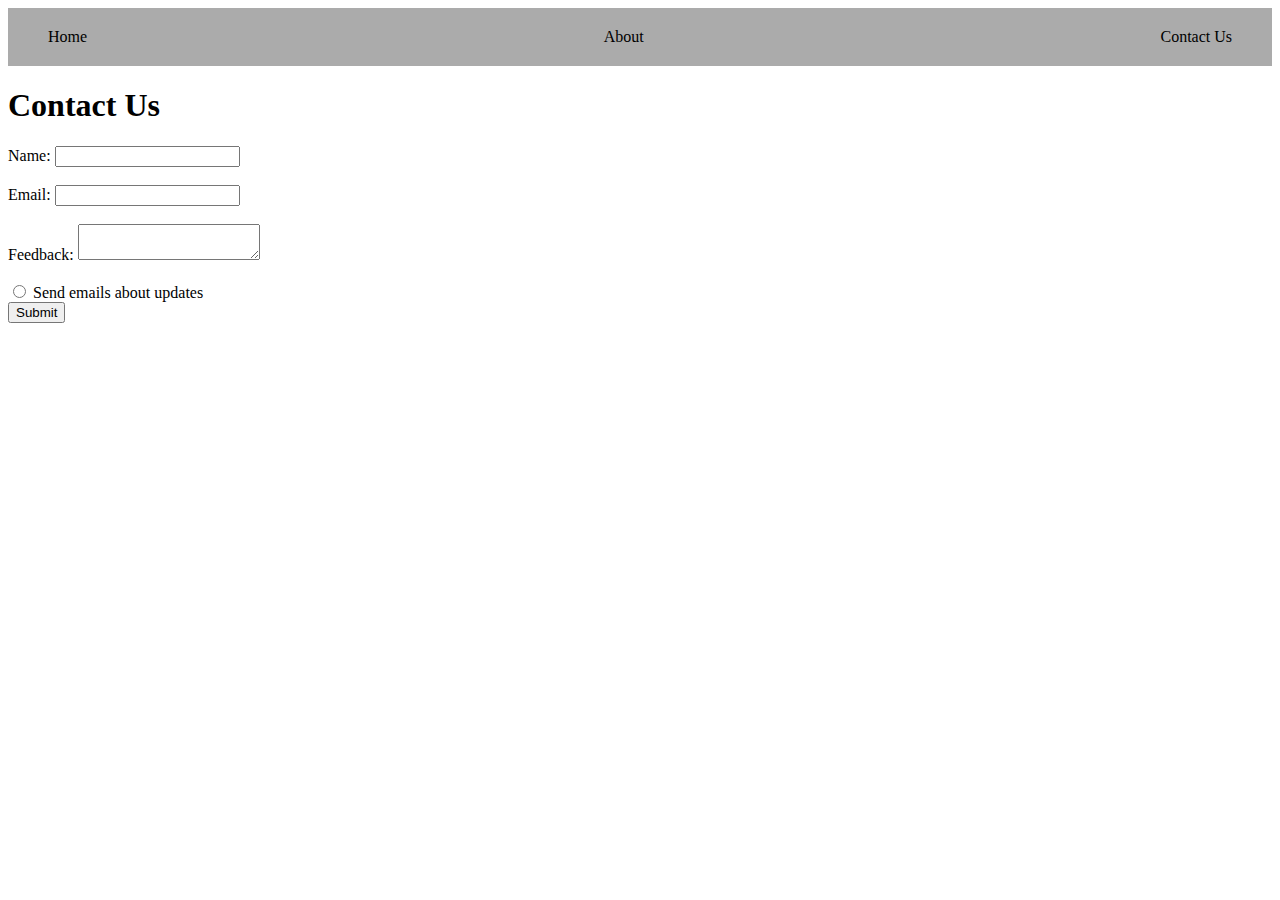
<file: contact.html>
<!DOCTYPE html>
<html>
  <head>
    <style>
      header {
        background-color: rgba(128, 128, 128, 0.658);
        padding: 20px;
        text-align: center;
      }
      
      nav ul {
        display: flex;
        justify-content: space-between;
        list-style: none;
        margin: 0;
        padding: 0;
      }
      nav a {
        color: black;
        text-decoration: none;
        padding: 10px 20px;
        font-size: 16px;
      }

    </style>
  </head>
  <body>
    <header>
      <nav>
        <ul>
            <li><a href="home.html">Home</a>  </li>
            <li><a href="about.html">About</a> </li>
            <li>  <a href="contact.html">Contact Us</a></li>
        </ul>
      </nav>
    </header>

    <div class="content" id="contact">
        <h1>
            <body>
                <h1>Contact Us</h1>
                <form action="submit-form.php" method="post">
                  <label for="name">Name:</label>
                  <input type="text" id="name" name="name"><br><br>
            
                  <label for="email">Email:</label>
                  <input type="text" id="email" name="email"><br><br>
            
                  <label for="message">Feedback:</label>
                  <textarea id="message" name="message"></textarea><br><br>
            
                  <input type="radio" id="male" name="gender" value="male">
                  <label for="male">Send emails about updates</label><br>
            
            
                  <input type="submit" value="Submit">
                </form>
              </body>
</file>
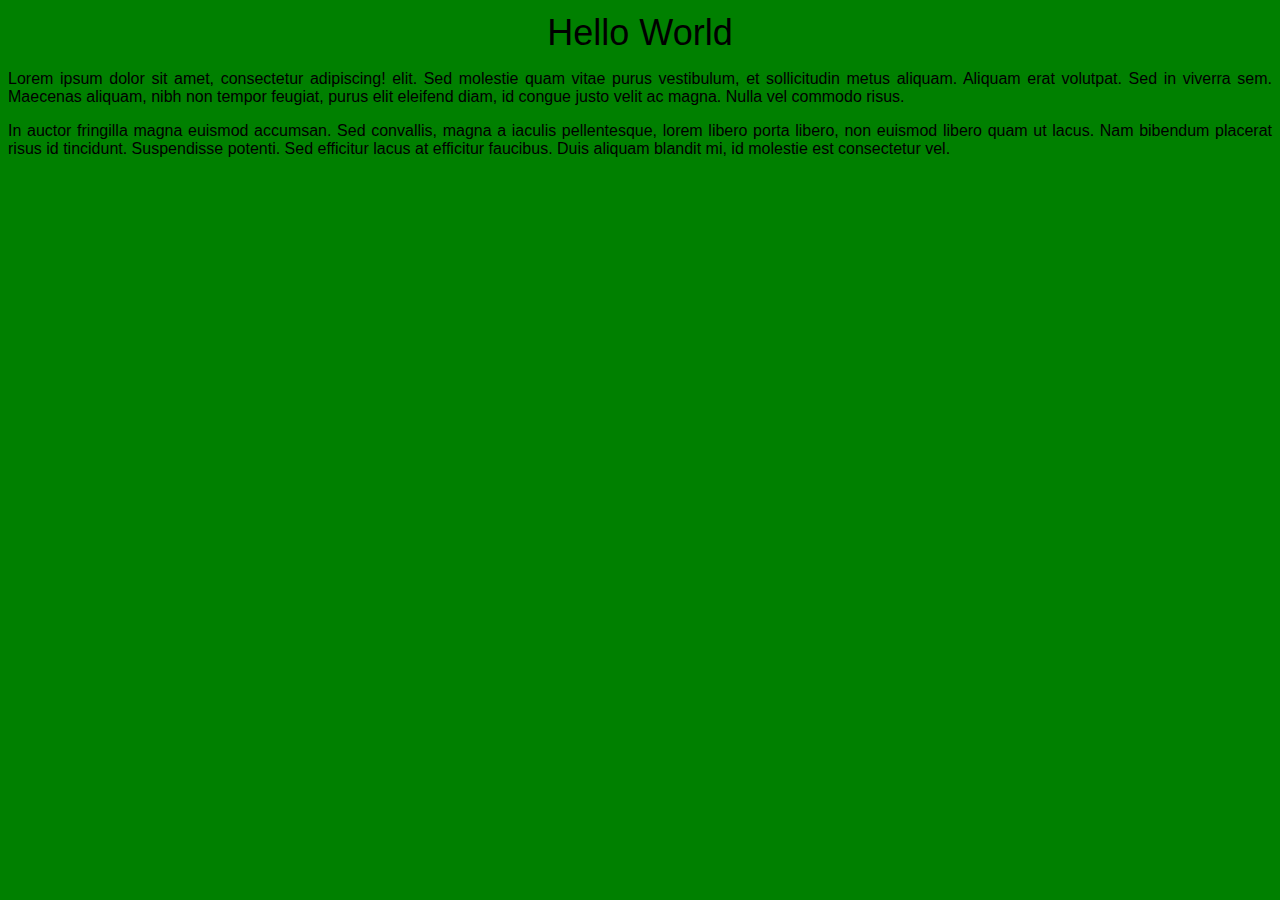
<file: index2.html>
<html>
  <head>
    <link rel="stylesheet" type="text/css" href="styles.css">
  </head>
  <body>
    <header id="main-title">Hello World</header>
    <p class="content">Lorem ipsum dolor sit amet, consectetur adipiscing! elit. Sed molestie quam vitae purus vestibulum, et sollicitudin metus aliquam. Aliquam erat volutpat. Sed in viverra sem. Maecenas aliquam, nibh non tempor feugiat, purus elit eleifend diam, id congue justo velit ac magna. Nulla vel commodo risus.</p>
    <p class="content">In auctor fringilla magna euismod accumsan. Sed convallis, magna a iaculis pellentesque, lorem libero porta libero, non euismod libero quam ut lacus. Nam bibendum placerat risus id tincidunt. Suspendisse potenti. Sed efficitur lacus at efficitur faucibus. Duis aliquam blandit mi, id molestie est consectetur vel.</p>
  </body>
</html>
</file>
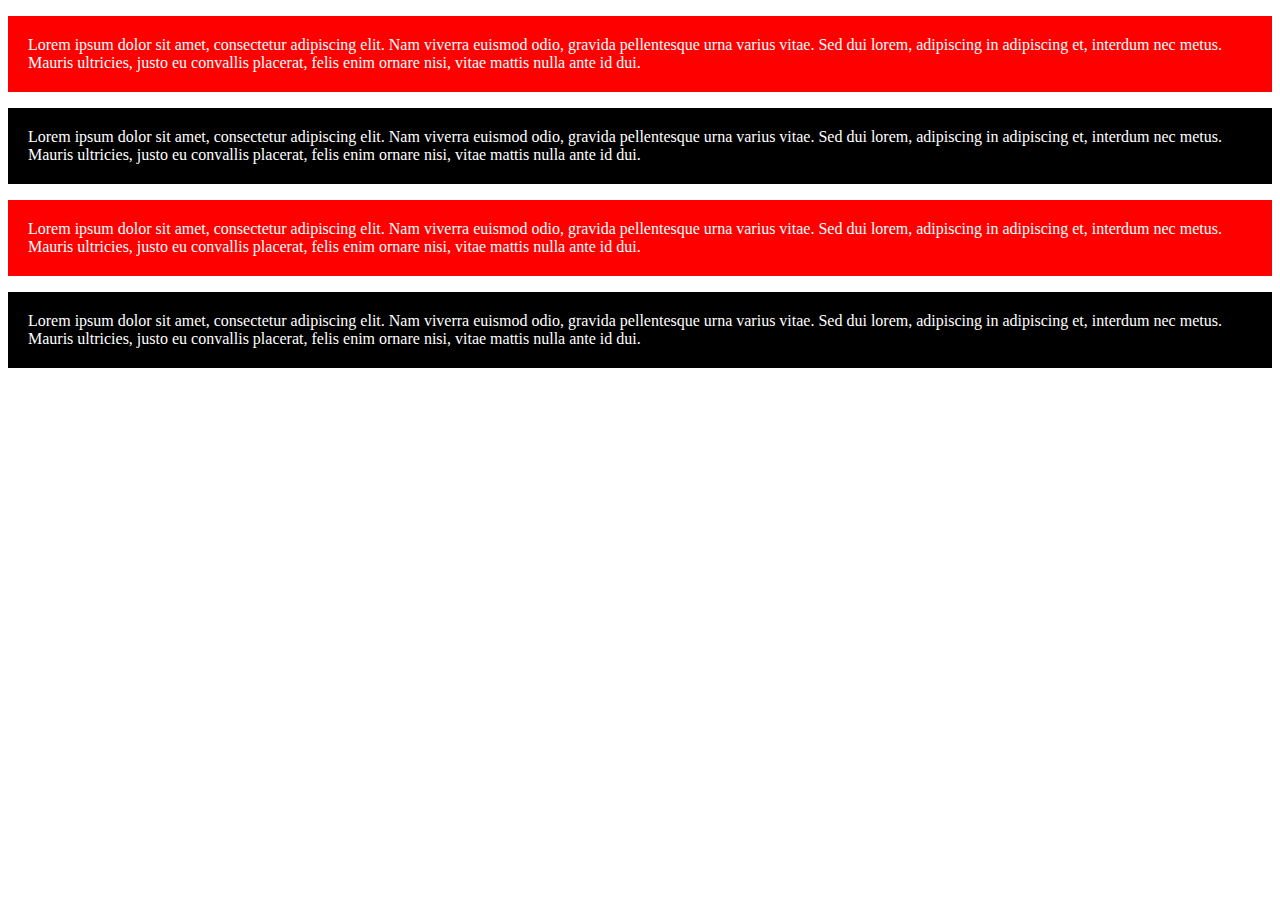
<file: lopus.html>
<!DOCTYPE html>
<html>
  <head>
    <title>lopus.html</title>
    <style>
      .red {
        background-color: red;
        color: white;
        padding: 20px;
      }

      .black {
        background-color: black;
        color: white;
        padding: 20px;
      }
    </style>
  </head>
  <body>
    <p class="red">Lorem ipsum dolor sit amet, consectetur adipiscing elit. Nam viverra euismod odio, gravida pellentesque urna varius vitae. Sed dui lorem, adipiscing in adipiscing et, interdum nec metus. Mauris ultricies, justo eu convallis placerat, felis enim ornare nisi, vitae mattis nulla ante id dui.</p>
    <p class="black">Lorem ipsum dolor sit amet, consectetur adipiscing elit. Nam viverra euismod odio, gravida pellentesque urna varius vitae. Sed dui lorem, adipiscing in adipiscing et, interdum nec metus. Mauris ultricies, justo eu convallis placerat, felis enim ornare nisi, vitae mattis nulla ante id dui.</p>
    <p class="red">Lorem ipsum dolor sit amet, consectetur adipiscing elit. Nam viverra euismod odio, gravida pellentesque urna varius vitae. Sed dui lorem, adipiscing in adipiscing et, interdum nec metus. Mauris ultricies, justo eu convallis placerat, felis enim ornare nisi, vitae mattis nulla ante id dui.</p>
    <p class="black">Lorem ipsum dolor sit amet, consectetur adipiscing elit. Nam viverra euismod odio, gravida pellentesque urna varius vitae. Sed dui lorem, adipiscing in adipiscing et, interdum nec metus. Mauris ultricies, justo eu convallis placerat, felis enim ornare nisi, vitae mattis nulla ante id dui.</p>
</file>
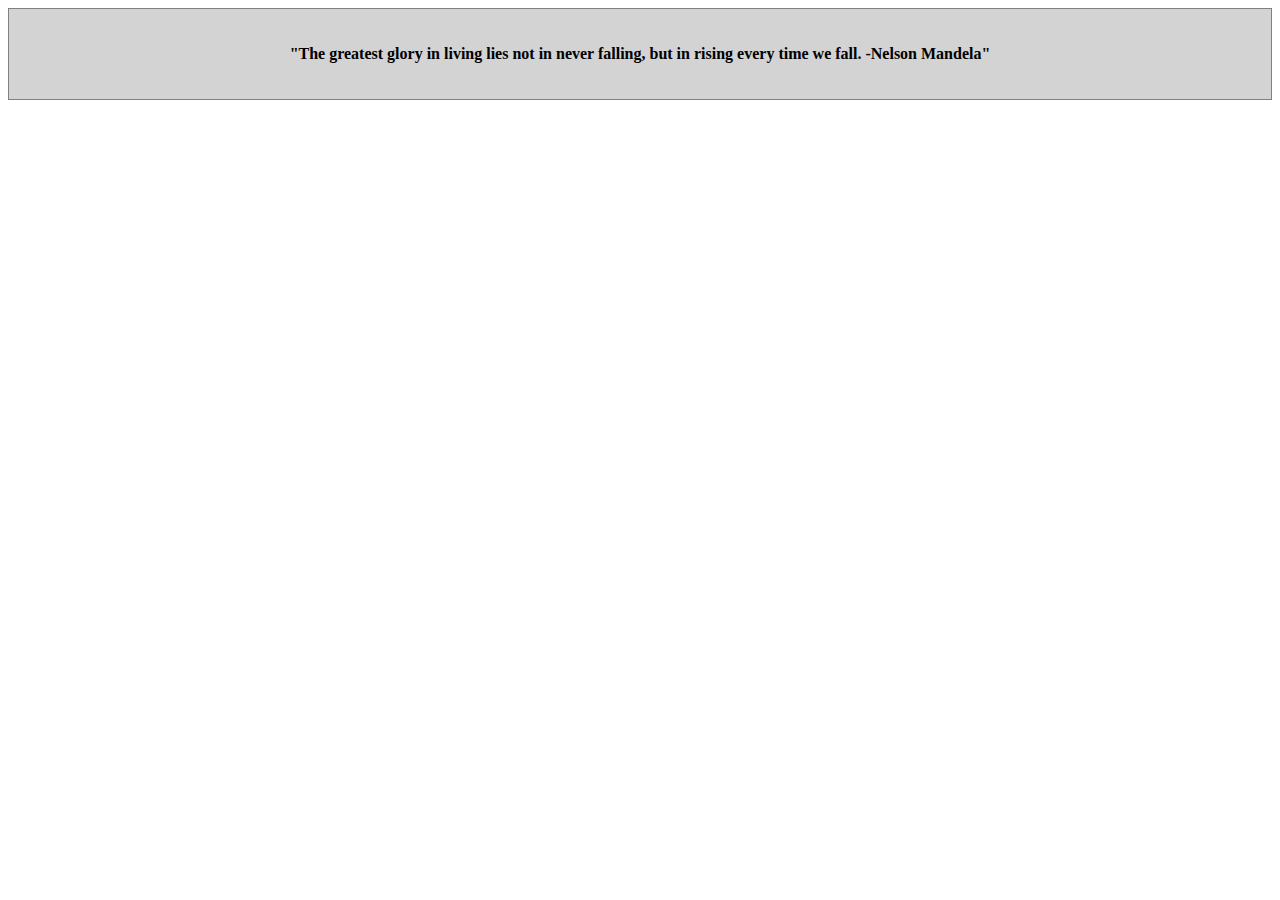
<file: quote.html>
<!DOCTYPE html>
<html>
  <head>
    <title>quote.html</title>
    <style>
      .quote {
        background-color: lightgray;
        border: 1px solid gray;
        padding: 20px;
        text-align: center;
      }

      .quote p {
        font-weight: bold;
      }
    </style>
  </head>
  <body>
    <div class="quote">
      <p>"The greatest glory in living lies not in never falling, but in rising every time we fall. -Nelson Mandela"</p>
    </div>
  </body>
</html>
</file>
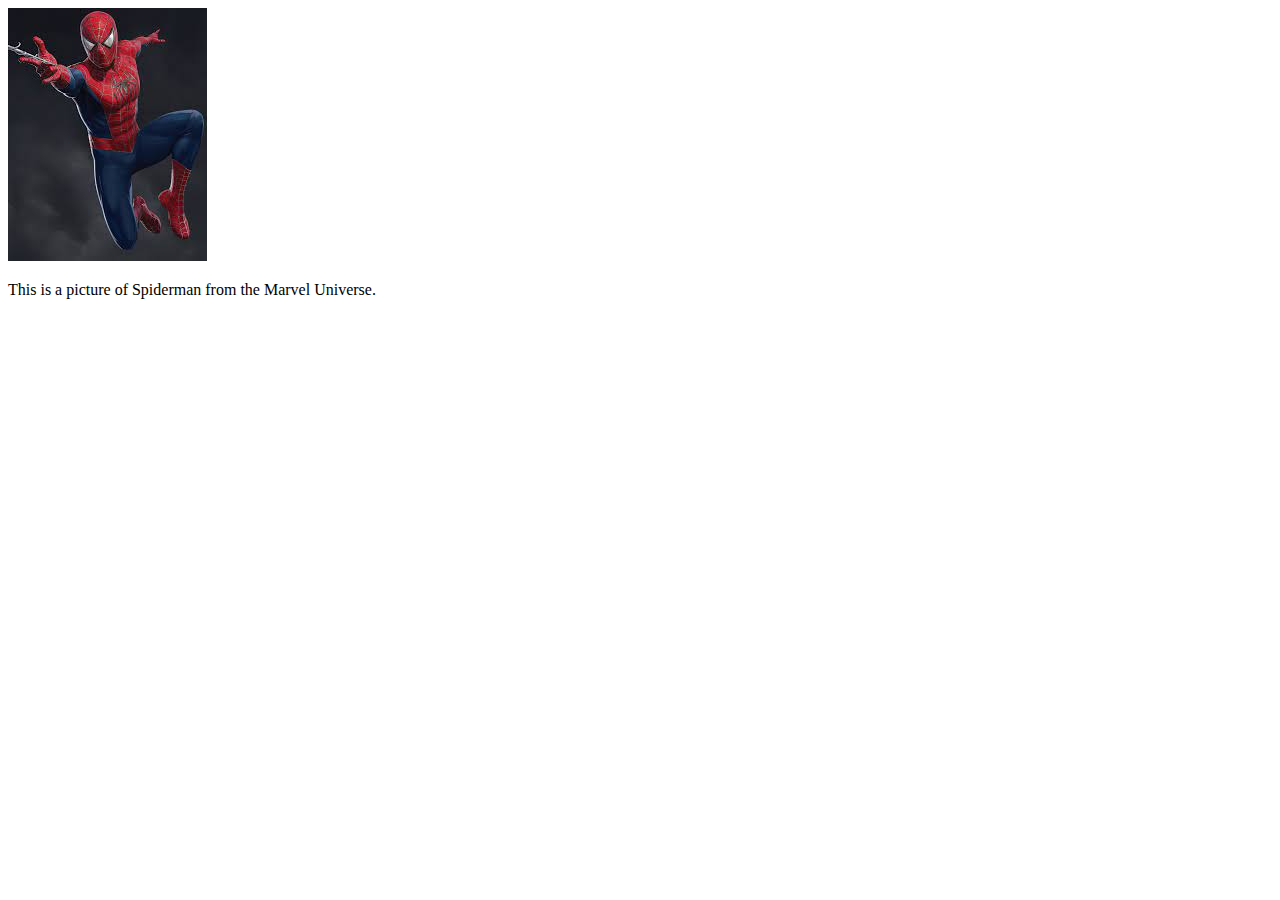
<file: spiderman.html>
<!DOCTYPE html>
<html>
  <head>
    <title>spiderman.html</title>
  </head>
  <body>
    <img src="[data-uri]" alt="Picture of Spiderman">
    <p>This is a picture of Spiderman from the Marvel Universe.</p>
  </body>
</html>
</file>
<file: styles.css>
body {
    background-color: green;
    font-family: Arial, sans-serif;
  }

  #main-title {
    text-align: center;
    font-size: 36px;
    margin: 12px 0;
  }

  .content {
    margin-bottom: 12px;
    text-align: justify;
  }
</file>
